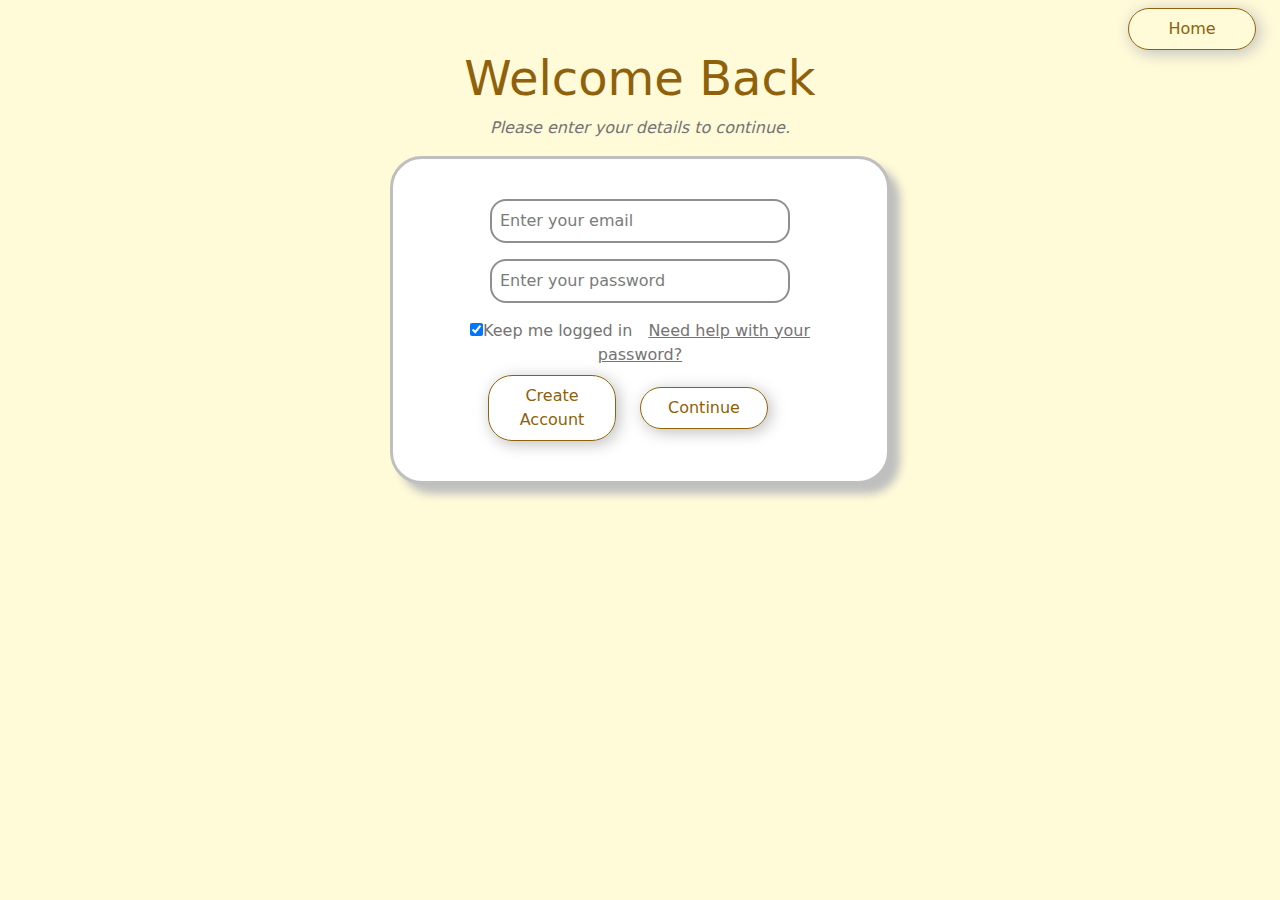
<file: index.html>
<!DOCTYPE html>
<html lang="en">
  <head>
    <meta charset="UTF-8" />
    <meta name="viewport" content="width=device-width, initial-scale=1.0" />
    <link
    href="https://cdn.jsdelivr.net/npm/bootstrap@5.3.3/dist/css/bootstrap.min.css"
    rel="stylesheet"
    integrity="sha384-QWTKZyjpPEjISv5WaRU9OFeRpok6YctnYmDr5pNlyT2bRjXh0JMhjY6hW+ALEwIH"
    crossorigin="anonymous"
  />
  <link rel="stylesheet" href="src/styles/tokens.css" />
  <link rel="stylesheet" href="src/styles/components.css">
  <link rel="stylesheet" href="src/styles/login.css">
  
    <title>Login Page</title>
  </head>

  <body>
    

    <script type="module" src="./src/scripts/utils/ui.js"></script>
    <script type="module" src="./src/scripts/main.js"></script>
  </body>
</html>
</file>
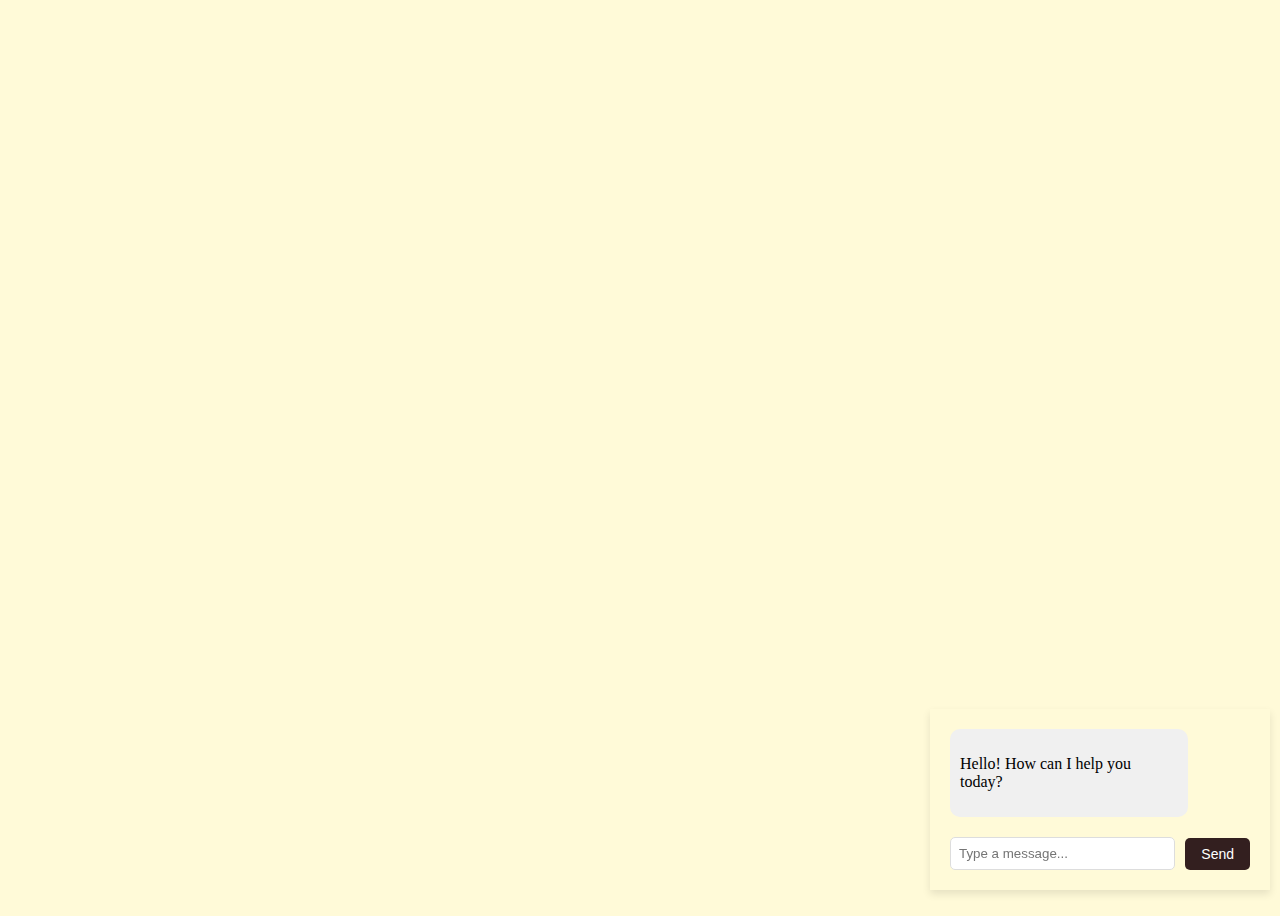
<file: chatbot.html>
<!DOCTYPE html>
<html lang="en">
  <head>
    <meta charset="UTF-8" />
    <meta name="viewport" content="width=device-width, initial-scale=1.0" />
    <title>Chatbot</title>
    <link rel="stylesheet" href="src/styles/chatbot.css" />
  </head>
  <body>
    <div class="chatbot">
      <div class="chat-window">
        <!-- Messages will appear here -->
      </div>
      <div class="chat-input">
        <input
          type="text"
          id="userMessage"
          placeholder="Type a message..."
        />
        <button onclick="sendMessage()">Send</button>
      </div>
    </div>

    <script>
      const messages = [
        { sender: "bot", text: "Hello! How can I help you today?" },
      ];

      function sendMessage() {
        const userMessage = document.getElementById("userMessage").value;
        if (userMessage.trim() === "") return;

        // Display user message
        messages.push({ sender: "user", text: userMessage });
        displayMessages();

        // Display bot response (basic for now)
        setTimeout(() => {
          const botResponse = "I'm a simple bot! I heard you!";
          messages.push({ sender: "bot", text: botResponse });
          displayMessages();
        }, 1000);
      }

      function displayMessages() {
        const chatWindow = document.querySelector(".chat-window");
        chatWindow.innerHTML = ""; // Clear chat window

        messages.forEach((msg) => {
          const messageElement = document.createElement("div");
          messageElement.className = msg.sender;
          messageElement.innerHTML = `<p>${msg.text}</p>`;
          chatWindow.appendChild(messageElement);
        });

        // Auto-scroll to the bottom of the chat window
        chatWindow.scrollTop = chatWindow.scrollHeight;
      }

      displayMessages(); // Initially display bot's greeting
    </script>
  </body>
</html>
</file>
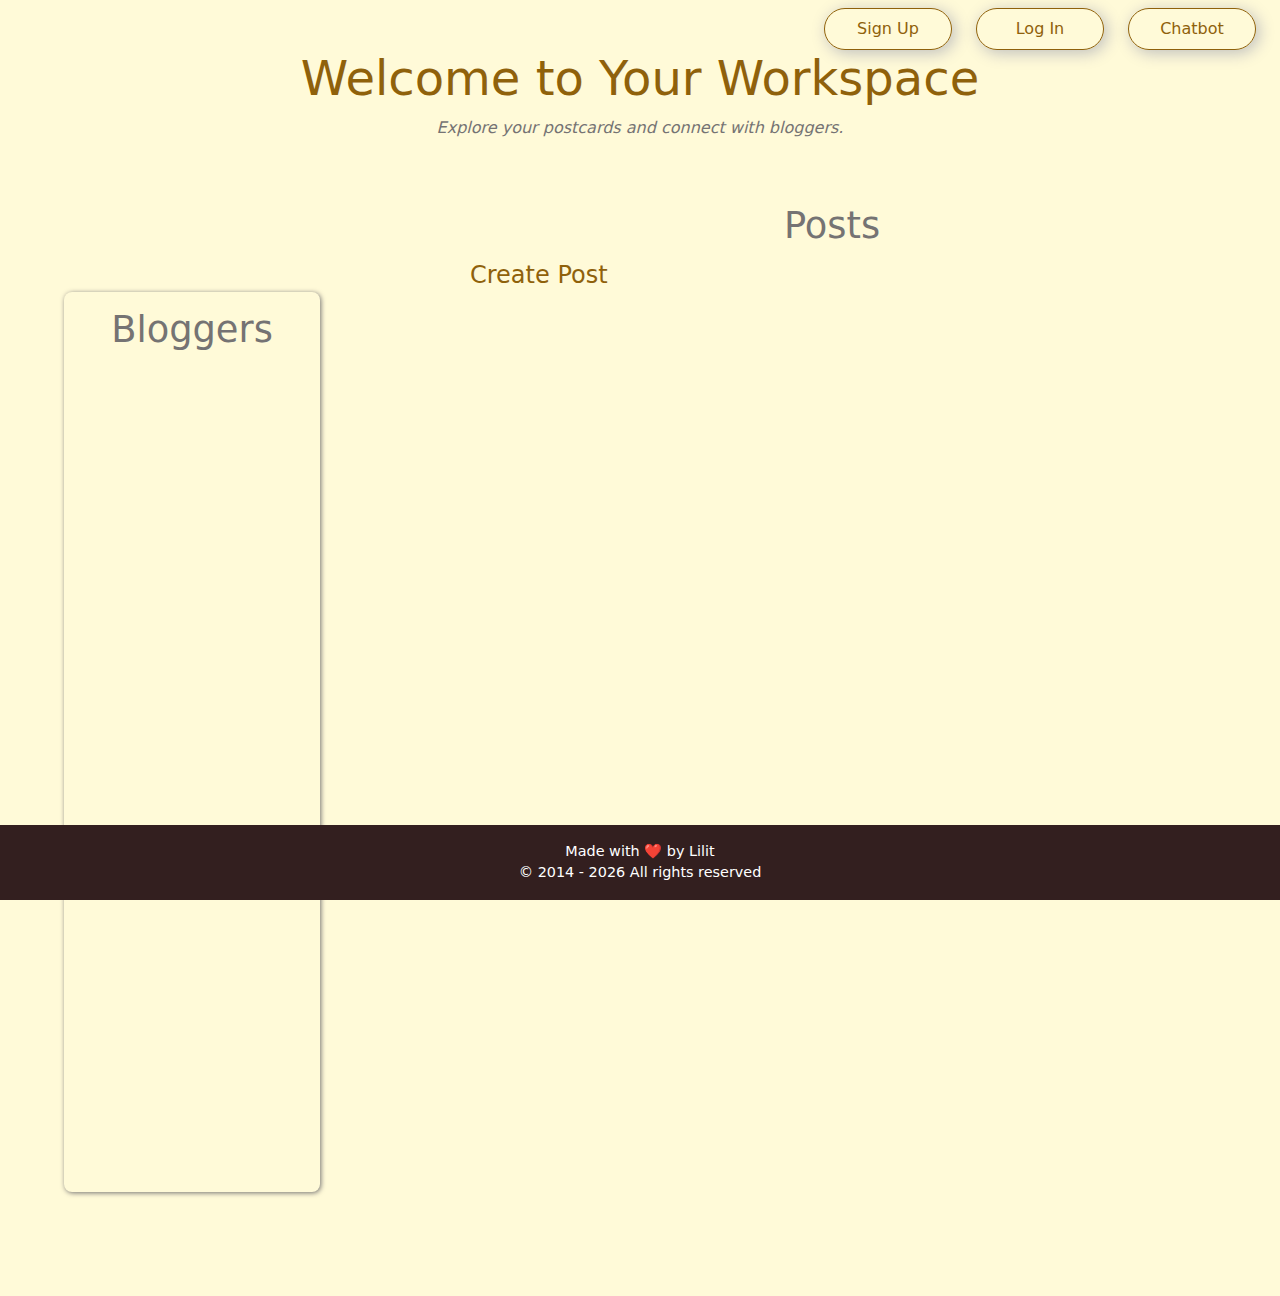
<file: home.html>
<!DOCTYPE html>
<html lang="en">
  <head>
    <meta charset="UTF-8" />
    <meta name="viewport" content="width=device-width, initial-scale=1.0" />

    <link
      href="https://cdn.jsdelivr.net/npm/bootstrap@5.3.3/dist/css/bootstrap.min.css"
      rel="stylesheet"
      crossorigin="anonymous"
    />
    <link rel="stylesheet" href="src/styles/tokens.css" />
    <link rel="stylesheet" href="src/styles/components.css" />
    <link rel="stylesheet" href="src/styles/home.css" />
    <title>Home Page</title>
  </head>
 

  <body>
    <script type="module" src="./src/scripts/apis/api.js"></script>
    <script type="module" src="./src/scripts/utils/is-user-login.js"></script>
    <script type="module" src="./src/scripts/home.js"></script>
    <script type="module" src="./src/scripts/utils/ui.js"></script>

  </body>
</html>
</file>
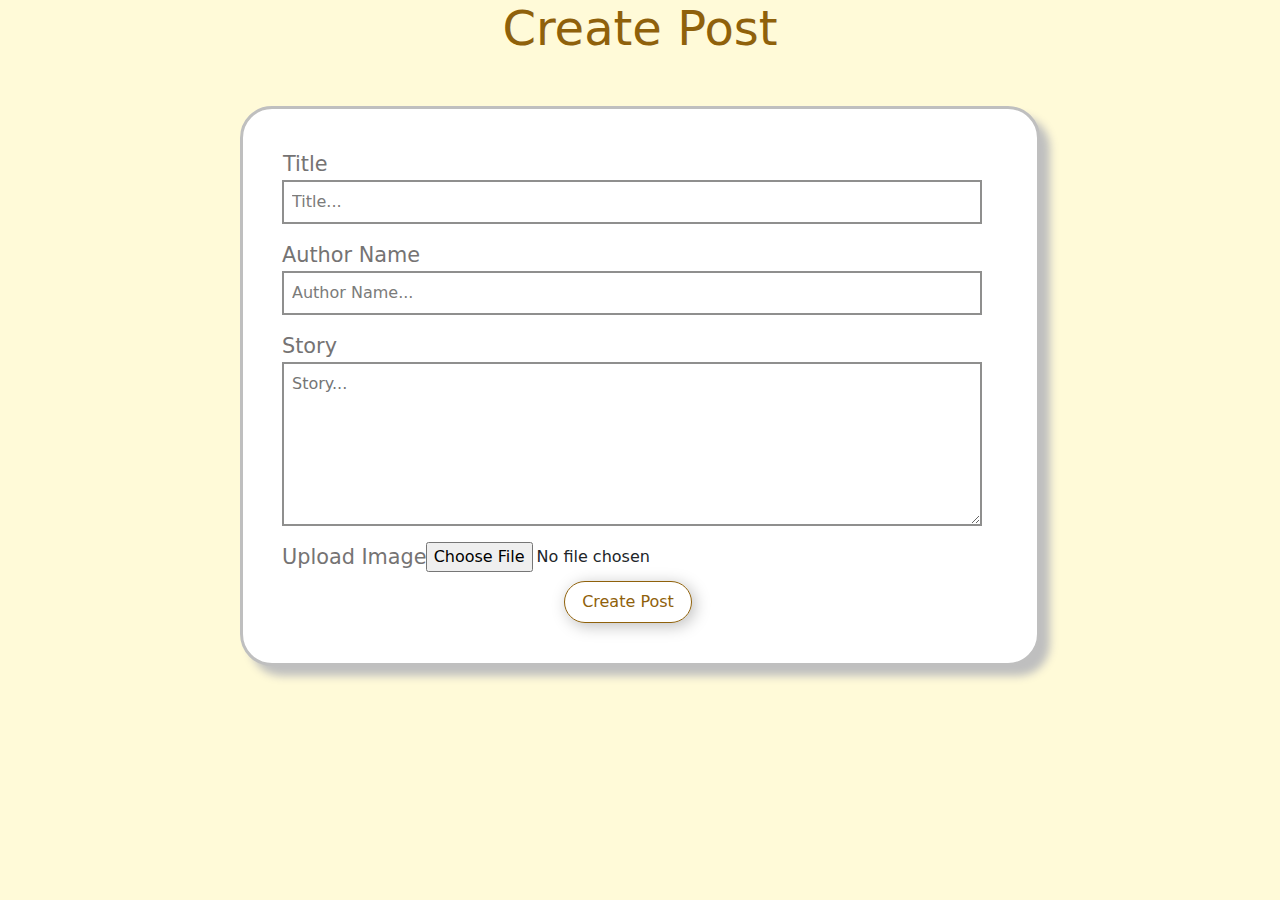
<file: new-post.html>
<!DOCTYPE html>
<html lang="en">
  <head>
    <meta charset="UTF-8" />
    <meta name="viewport" content="width=device-width, initial-scale=1.0" />
    <link
    href="https://cdn.jsdelivr.net/npm/bootstrap@5.3.3/dist/css/bootstrap.min.css"
    rel="stylesheet"
    integrity="sha384-QWTKZyjpPEjISv5WaRU9OFeRpok6YctnYmDr5pNlyT2bRjXh0JMhjY6hW+ALEwIH"
    crossorigin="anonymous"
  />
  <link rel="stylesheet" href="src/styles/tokens.css" />
  <link rel="stylesheet" href="src/styles/components.css">
  <link rel="stylesheet" href="src/styles/new-post.css">
    <title>New Post Page</title>
  </head>

  <body>
   

    <script type="module" src="./src/scripts/utils/ui.js"></script>
    <script type="module" src="./src/scripts/apis/api.js"></script>
    <script type="module" src="./src/scripts/post.js"></script>

  </body>
</html>
</file>
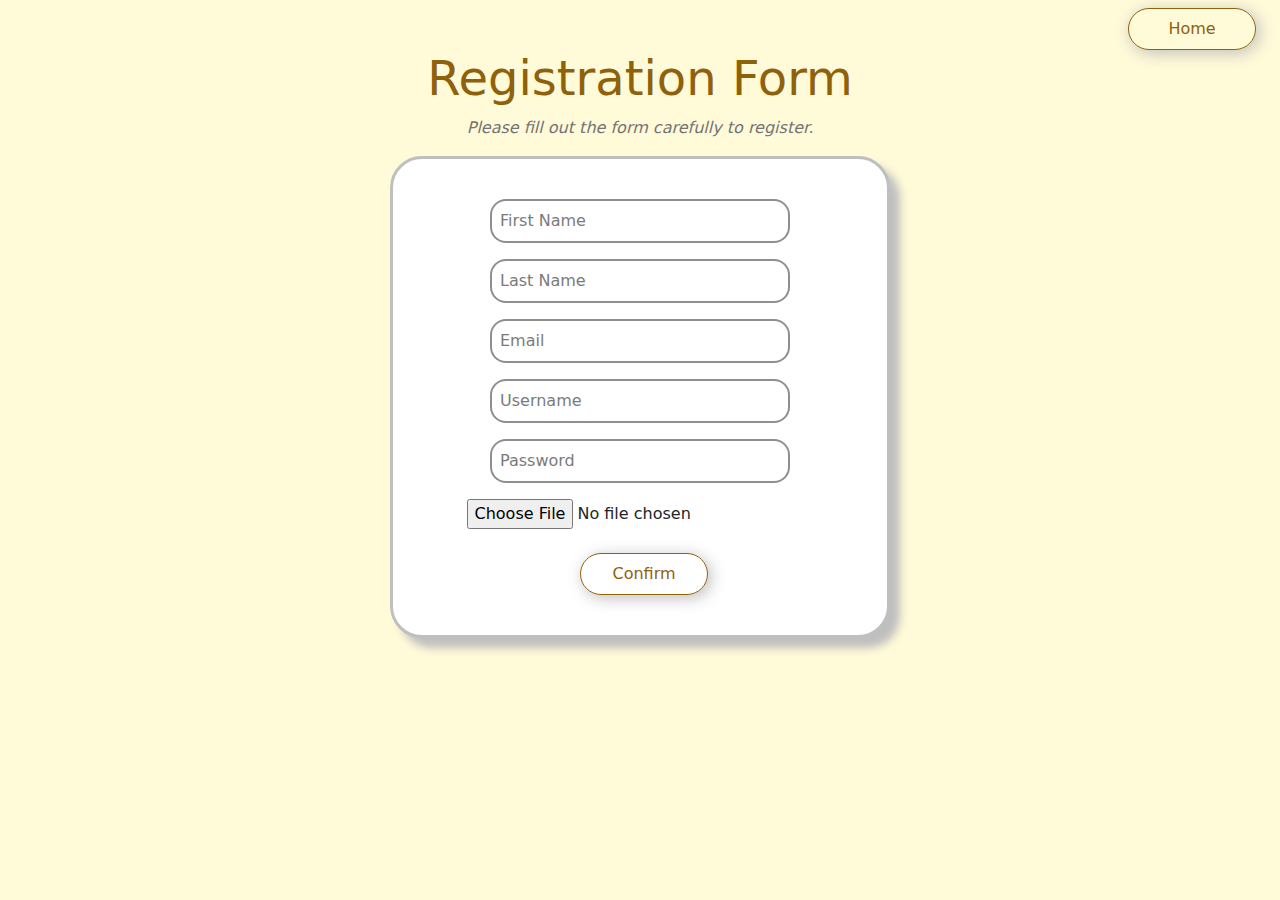
<file: registration.html>
<!DOCTYPE html>
<html lang="en">
  <head>
    <meta charset="UTF-8" />
    <meta name="viewport" content="width=device-width, initial-scale=1.0" />
    <link
    href="https://cdn.jsdelivr.net/npm/bootstrap@5.3.3/dist/css/bootstrap.min.css"
    rel="stylesheet"
    integrity="sha384-QWTKZyjpPEjISv5WaRU9OFeRpok6YctnYmDr5pNlyT2bRjXh0JMhjY6hW+ALEwIH"
    crossorigin="anonymous"
  />
  <link rel="stylesheet" href="src/styles/tokens.css" />
  <link rel="stylesheet" href="src/styles/components.css">
  <link rel="stylesheet" href="src/styles/registration.css" />
    <title>Registration Page</title>
  </head>

  <body>

    <script type="module" src="./src/scripts/utils/ui.js"></script>
    <script type="module" src="./src/scripts/utils/storage.js"></script>
    <script type="module" src="./src/scripts/apis/api.js"></script>
    <script type="module" src="./src/scripts/registration.js"></script> 
  </body>
</html>
</file>
<file: src/styles/tokens.css>
:root {
    --color-primary:  #757373;
    --color-background:  #FFFAD8;
    --color-text: #ffff;
    --color-secondary: 	rgb(143, 97, 11);
    --color-accent: #a57402;
    --color-box-background: #ffffff;
    --color-placeholder: #7b7b7a;
  
    --font-size-lg: 1.5rem;
    --font-size-sm: 1rem;
  
    --spacing-xs: 0.5rem;
    --spacing-sm: 1rem;
    --spacing-md: 1.5rem;
    --spacing-lg: 2rem;
    --spacing-xxl: 2.5rem;
  }
</file>
<file: src/styles/components.css>
body {
    height: 100vh;
    transition: 0.5s all;
  background-color: #FFFAD8;
  }
  

  
  .btn {
    width: 8rem;
    text-decoration: none;
    font-size: var(--font-size-sm);
    padding: var(--spacing-xs);
    margin-top: var(--spacing-xs);
    margin-right: var(--spacing-md);
    border-radius: var(--spacing-md);
    box-shadow: 3px 3px 1rem #bebebe;
    background: none;
    color: var(--color-secondary);
    border: 0.1px solid var(--color-secondary);
  }
  
  .btn:hover {
    background-color: var(--color-secondary);
    color: var(--color-text);
    border: 1px solid var(--color-secondary);
  }
  
  .input {
    background: none;
    border-radius: 1rem;
    color: var(--color-placeholder);
    margin-bottom: var(--spacing-sm);
    padding: var(--spacing-xs);
    width: 300px;
    border: 2px solid #8f8f8e;
  }
  
  .input:focus {
    border-color: var(--color-accent);
    outline: none;
  }
  
  .heading {
    color: var(--color-secondary);
    text-align: center;
    font-size: 3rem;
  }
  
  .text {
    color: var(--color-primary);
    text-align: center;
    font-style: italic;
  }
  
  label {
    color: var(--color-primary);
    font-size: var(--font-size-sm);
  }
  
  .form-wrapper {
    display: flex;
    justify-content: center;
    align-items: center;
  }
  
  form {
    padding: var(--spacing-xxl);
    background-color: var(--color-box-background);
    border-radius: 2rem;
    text-align: center;
    box-shadow: 10px 10px 0.5rem  #bfbfbf;
    border: 3px solid #bfbfbf;
  }
  
  input::placeholder {
    color: var(--color-placeholder);
    opacity: 1;
  }
</file>
<file: src/styles/login.css>
header{
    display: flex;
    justify-content: end;
}

.input {
  width: 300px;
}

input::placeholder {
  color: var(--color-placeholder);
  opacity: 1;
}

.heading {
  font-size: 3rem;
}

.form-wrapper {
  justify-content: center;
  align-items: center;
}

form {
  width: 500px;
}

.password-info label{
    margin-right: 1rem;
}

.info-btn{
    color: var(--color-primary);
}

.info-btn:hover{
    color: var(--color-secondary);
}
</file>
<file: src/styles/chatbot.css>
body{
    height: 100vh;
    transition: 0.5s all;
  background-color: #FFFAD8;
  }
  
.chatbot {
    position: fixed;
    bottom: 10px;
    right: 10px;
    width: 300px;
    background-color:  #FFFAD8
    border-radius: 8px;
    box-shadow: 0 4px 8px rgba(0, 0, 0, 0.1);
    display: flex;
    flex-direction: column;
    padding: 20px;
    z-index: 1000;
}

/* Chat window style */
.chat-window {
    overflow-y: auto;
    max-height: 200px;
    margin-bottom: 10px;
    padding-right: 10px;
}

/* Message bubble styles */
.chat-window .user, .chat-window .bot {
    margin-bottom: 10px;
    padding: 10px;
    border-radius: 10px;
    max-width: 75%;
}

.chat-window .user {
    background-color: #d1f7d1;
    align-self: flex-start;
}

.chat-window .bot {
    background-color: #f0f0f0;
    align-self: flex-end;
}

/* Chat input area */
.chat-input {
    display: flex;
    align-items: center;
}

/* Input field style */
.chat-input input {
    width: 80%;
    padding: 8px;
    border: 1px solid #ddd;
    border-radius: 5px;
    margin-right: 10px;
}

/* Button style */
.chat-input button {
    background-color: #331f1f;
    color: #fff;
    border: none;
    padding: 8px 16px;
    border-radius: 5px;
    cursor: pointer;
    font-size: 14px;
}

/* Hover effect for the button */
.chat-input button:hover {
    background-color: #0056b3;
}
</file>
<file: src/styles/home.css>
html, body {
  height: 100%; /* Make sure the body takes full height */
  margin: 0;
}


body {
  display: flex;
  flex-direction: column;
}

.header {
  flex-direction: column;
  text-align: end;
  margin-bottom: 3rem;
}
.main-section {
  display: flex;
  justify-content: space-around;
  flex-grow: 1; /* Take up remaining space */
}

.sidebar {
  width: 20%;
  margin: 6.5rem 0;
  color: var(--color-primary);
  border-radius: 0.5rem;
  padding: 1rem;
  height: 100vh;
  box-shadow: 1px 1px 0.3rem;
  border: none;
  overflow-y: auto;

}

._title {
  text-align: center;
  font-size: 2.3rem;
  
}

.blogger-item {
  display: flex;
  align-items: center;
  margin-top: 2rem;
  padding-bottom: 0.5rem;
  
}

.avatar{
    height: 50px;
    margin-right: 1rem;

}
.sections {
  display: flex;
  flex-direction: column;
  justify-content: space-between;
  width: 70%;
  height: 38rem;
  box-shadow: 3px 3px 0.9rem;
  border-radius: 0.5rem;
}

.box {
  height: 80%;
  width: 60%;
  margin-bottom: 0.5rem;
  color: var(--color-primary);
  border-radius: 0.5rem;
  padding: 1rem;
  overflow-y: auto;
  display: flex;
  flex-direction: column;
}

.post {
  box-shadow: 3px 3px 0.4rem;
  padding: 1rem;
  position: relative;
  width: 100%;
}

.post-image {
  width: 50%;
}

.post-buttons {
  position: absolute;
  bottom: 10px;
  right: 10px;
  display: flex;
  gap: 10px;
}

.create-blog {
  display: flex;
  justify-content: end;
}

.create-Post-Btn,
.edit-btn,
.delete-btn {
  background: none;
  border: none;
  color: var(--color-primary);
  text-decoration: underline;
  cursor: pointer;
}

.edit-btn:hover,
.delete-btn:hover {
  color: var(--color-secondary);
}

.create-Post-Btn {
  font-size: 1.5rem;
  text-decoration: none;
  color: var(--color-secondary);
}

.create-Post-Btn:hover {
  color: var(--color-primary);
}

.posts{
    height: 100vh;
}
.post-buttons {
  display: flex;
  gap: 1rem;
}

.like-btn, .dislike-btn {
  background: none;
  border: none;
  font-size: 1.5rem;
  cursor: pointer;
  padding: 0.5rem;
}

.like-btn:hover, .dislike-btn:hover {
  color: var(--color-accent);
}

/* Optional: Add active state */
.liked {
  color: green;
}

.disliked {
  color: red;
}
.footer {
  background-color: #331f1f;
  color: #fff;
  text-align: center;
  padding: 1rem;
  position: fixed;
  bottom: 0;
  left: 0;
  width: 100%;
  z-index: 1000;
  font-size: 0.9rem;
}

.footer p {
  margin: 0;
}
</file>
<file: src/styles/new-post.css>
.container-root {
    margin: auto;
}

.heading {
  font-size: 3rem;
  text-align: center;
}

.form-wrapper {
  justify-content: center;
  align-items: center;
  height: 100%;
  margin: 3rem;
}

.post-form{
    height: 100%;
}


form {
  width: 800px;
  height: 500px;
}

form label {
  font-size: 1.3rem;
}

.input {
  width: 700px;
  margin-bottom: 1rem;
}
</file>
<file: src/styles/registration.css>
.container-root {
    display: flex;
    justify-content: end;
  }


.form-wrapper {
  justify-content: center;
  align-items: center;
}

form {
  width: 500px;
}

.submit-info .btn {
  margin-left: 2rem;
}

.select-box {
  margin: var(--spacing-xs);
  border-radius: 0.5rem;
  padding: var(--spacing-xs);
}

.country {
  width: 300px;
  margin: auto;
}

.submit-info {
  margin-top: 1rem;
}

.gender {
  margin-bottom: 1rem;
  margin-left: 0.5rem;
  margin-right: 0.5rem;
}

input::placeholder {
  color: var(--color-placeholder);
  opacity: 1;
}

.social-buttons {
  margin-top: 2rem;
  

  }

.social-button {
  width: 3rem;
  height: 2rem;
  margin: 0 12px;
  border: none;
  background: none;

}

.social-button:hover {
  text-decoration: underline;
}

.social-button img {
  width: 100%;
  height: 100%;
}
</file>
